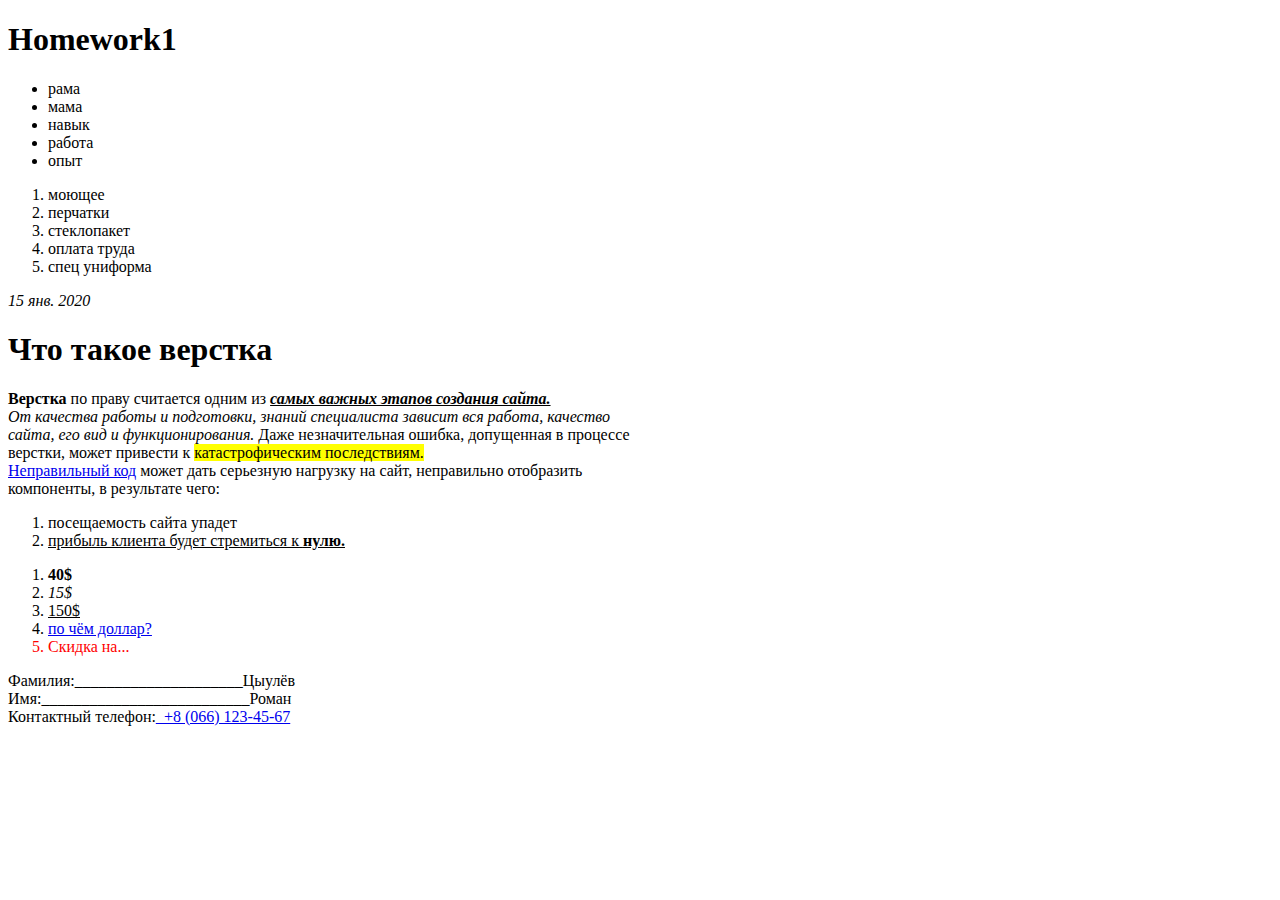
<file: Tsigulov_1/index.html>
<!DOCTYPE html>
<html lang="en">
<head>
    <meta charset="UTF-8">
    <meta name="viewport" content="width=device-width, initial-scale=1.0">
    <title>A-level</title>
    <link rel="icon" href="favicon.png" >
</head>

<body>

<header>
    
    <h1>Homework1</h1>
</header>

<main>
    <ul>
        <li> рама</li>
        <li> мама</li>
        <li> навык</li>
        <li> работа</li>
        <li> опыт</li>
    </ul>

    <ol>
        <li> моющее</li>
        <li> перчатки</li>
        <li> стеклопакет</li>
        <li> оплата труда</li>
        <li> спец униформа</li>
    </ol>
    


    <div>
        <time datatime="2020-01-15" ><i>15 янв. 2020</i></time>
        <h1>Что такое верстка</h1>
        <p> <b>Верстка</b> по праву считается одним из <i><b><ins>самых важных этапов создания сайта.</ins></b> 
           <br> От качества работы и подготовки, знаний специалиста зависит вся работа, качество <br>сайта, его вид и функционирования.</i> Даже незначительная ошибка, 
            допущенная в процессе <br> верстки, может привести к <mark>катастрофическим последствиям.</mark><br>
        <a href="#">Неправильный код</a> может дать серьезную нагрузку на сайт, неправильно отобразить<br> компоненты, в результате чего:</p>
        <ol>
        <li>посещаемость сайта упадет</li>
        <li><ins>прибыль клиента будет стремиться к <b>нулю.</b></ins></li>
         </ol>

       </div>

</main>
    <ol>
        <li><b>40$</b></li>
        <li><i>15$</i></li>
        <li><ins> 150$</ins></li>
        <li><a href="https://www.google.com.ua/" class="google-link" id="mainlink" target="blank"> по чём доллар?</a></li>
        <li style="color: red" > Скидка на...</li>
    </ol>

<footer>

<p>Фамилия:_____________________Цыулёв <br>
   Имя:__________________________Роман<br>
  Контактный телефон:<a href="tel: +80661234567">_+8 (066) 123-45-67</a></p>


</footer>
</body>
</file>
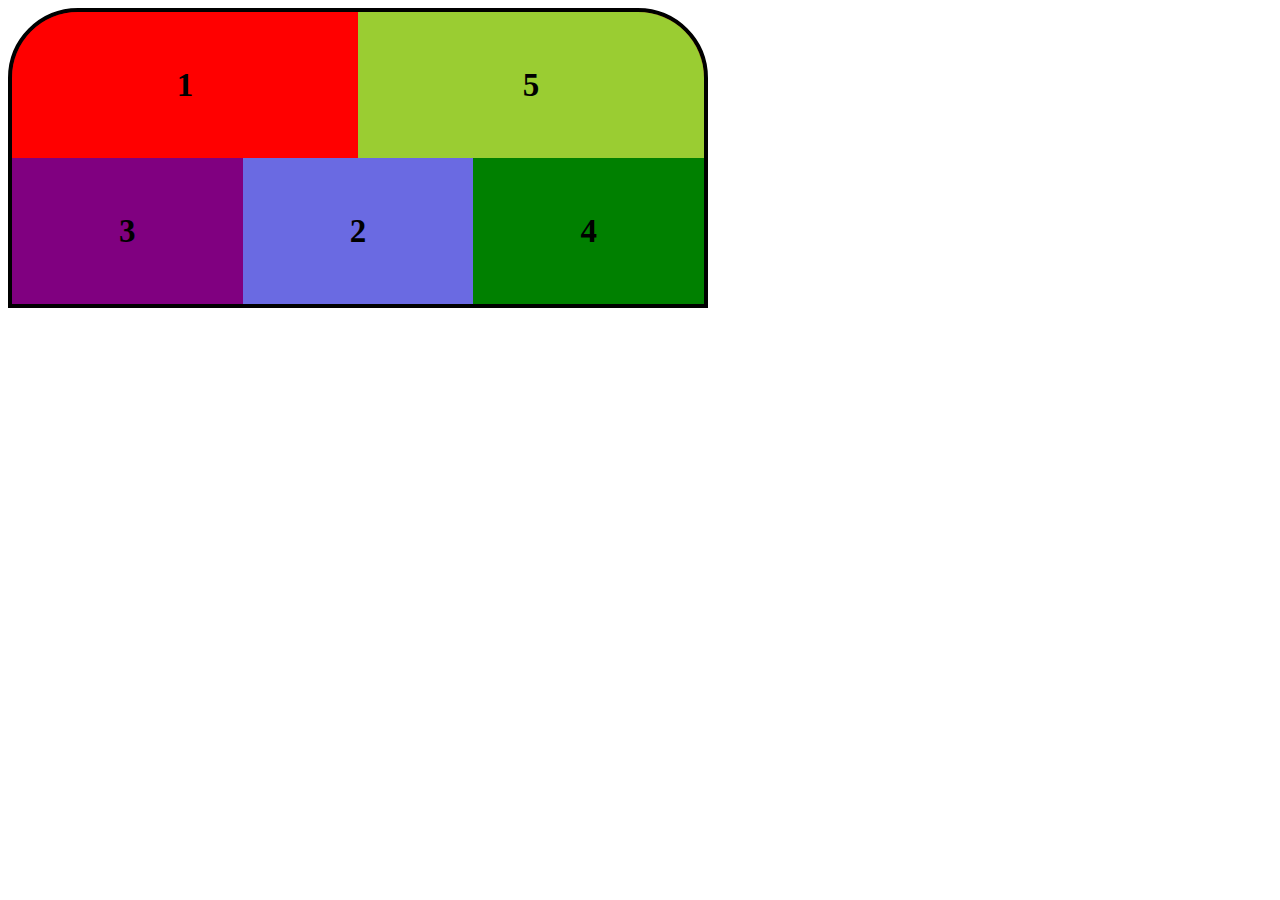
<file: Tsigulov_5/HW.html>
<!DOCTYPE html>
<html lang="en">
<head>
    <meta charset="UTF-8">
    <meta http-equiv="X-UA-Compatible" content="IE=edge">
    <meta name="viewport" content="width=device-width, initial-scale=1.0">
    <link rel="stylesheet" href="HW.css">
    <title>Document</title>
</head>
<body>
                <div class="holder">
                    <div class="item">1</div>
                    <div class="item">2</div>
                    <div class="item">3</div>
                    <div class="item">4</div>
                    <div class="item">5</div>
                </div>
        </div>
</body>
</html>
</file>
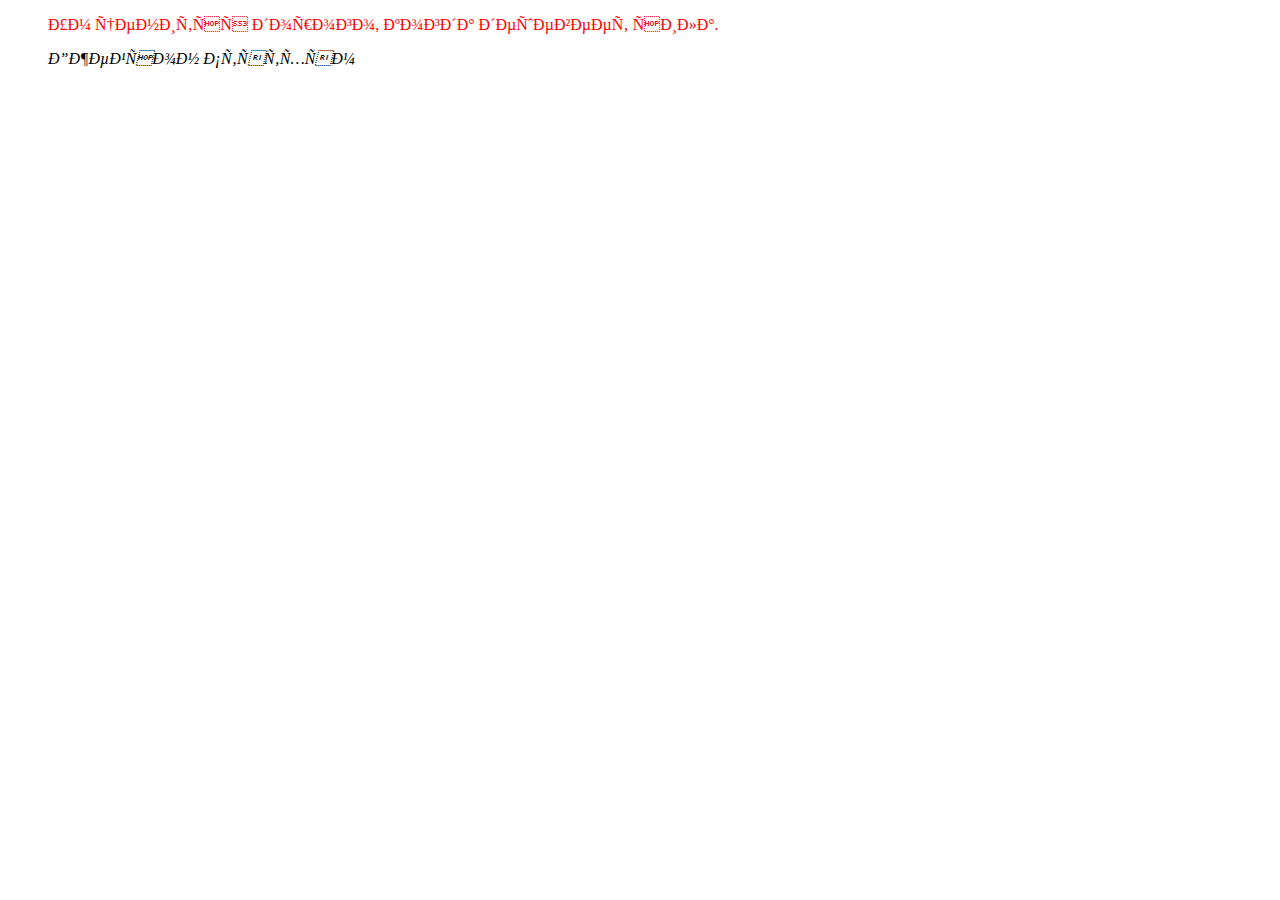
<file: Tsigulov_2/зад 1/123.html>
<!DOCTYPE html>
<html lang="en">
<head>
    <link rel="stylesheet" href="123.css"
    <meta charset="UTF-8">
    <style>
        p { color: blue }                         
    </style>                                  <!приоритет 2>
    </head>
<body>
  <headder>
    </headder> 
    <main>
    <blockquote >
    <p style="color:red">Ум ценится дорого,
    когда дешевеет сила.</p>                  <!приоритет 1>
    <cite>Джейсон Стэтхэм</cite>
    </blockquote>
    </main>
    </body>
</html>
</file>
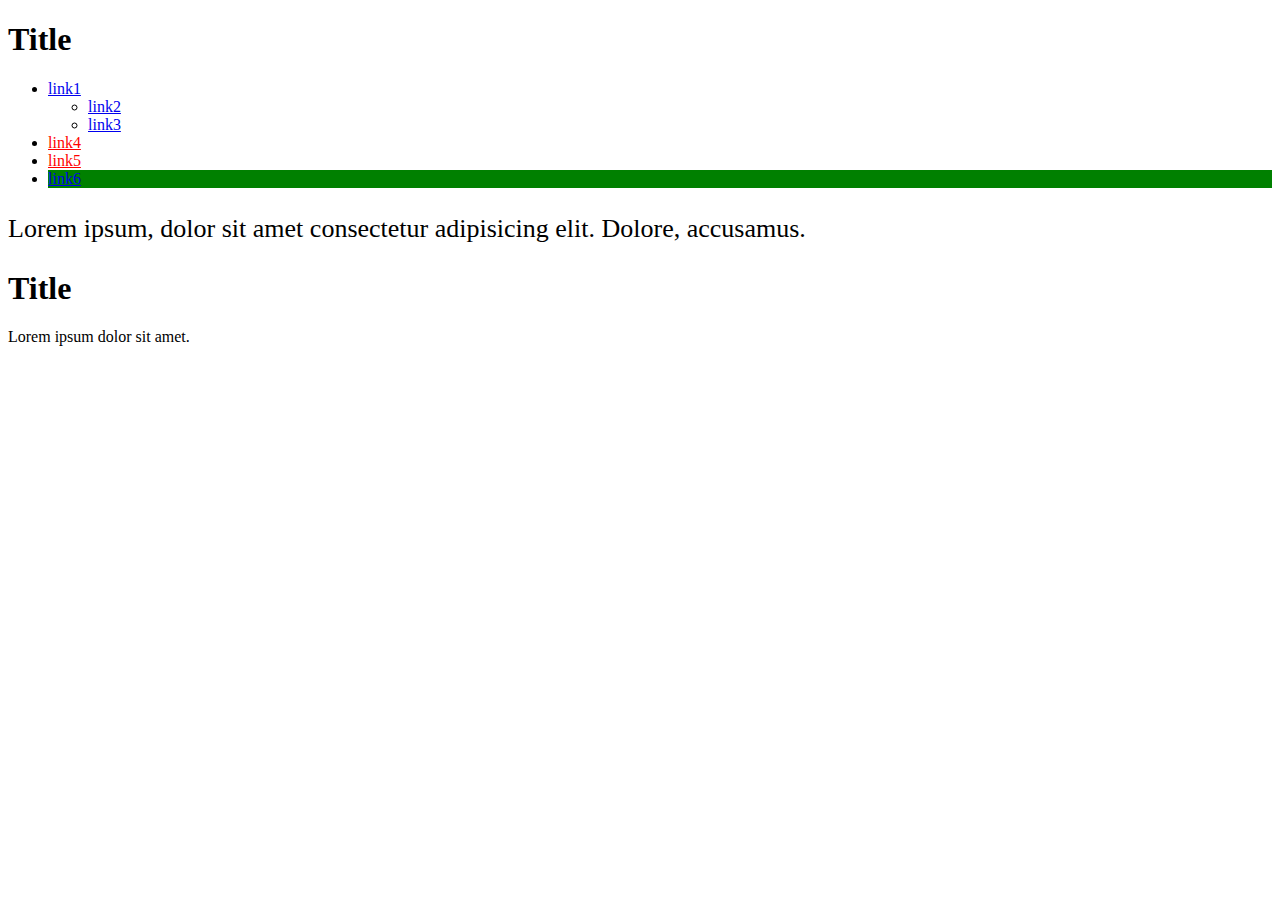
<file: Tsigulov_2/зад 2/123.html>
<!DOCTYPE html>
<html lang="en">
<head>
    <link rel="stylesheet" href="123.css"
    <meta charset="UTF-8">
</head>
<body>
    <div class="holder">
        <h1>Title</h1>
        <ul class="list">
          <li>
            <a href="#">link1</a>
            <ul>
              <li><a href="#">link2</a></li>
              <li><a href="#">link3</a></li>
            </ul>
          </li>
          <li><a href="https://www.youtube.com/">link4</a></li>
          <li><a href="https://validator.w3.org/">link5</a></li>
          <li><a href="#">link6</a></li>
        </ul>
        <p>Lorem ipsum, dolor sit amet consectetur adipisicing elit. Dolore, accusamus.</p>
        <h1>Title</h1>
        <p>Lorem ipsum dolor sit amet.</p>
      </div>
</body>
</html>
</file>
<file: Tsigulov_5/HW.css>
html {
    box-sizing: border-box;
}

*,
*::before,
*::after{
    box-sizing: inherit;
}

.holder {
   width: 700px;
    height: 300px;
    background: rgb(124, 19, 19);
    border-radius: 70px 70px 0 0;
    display: flex;
    flex-direction:row;
    flex-wrap:wrap-reverse;
    align-items:center;
    align-content:stretch;
    overflow: hidden;
    border: black solid 0.5vh;
    font-weight: bold;
}

.item {
    display: flex;
    flex-basis: auto;
    flex-grow: 1;
    width: 30%;
    height: 50%;
    font-size: 33px;
    display: flex;
    justify-content:center; 
    align-items: center;
  }

.item:first-child{
order: 5;
background: red;
}
.item:nth-child(2){
    order: 3;
    background-color: rgb(106, 106, 226);
    align-self:flex-end;
}
.item:nth-child(3){
    order: 2;
    align-self:flex-end;   
    background: purple;
}
.item:nth-child(4){
    order: 4;
    background: green;
    align-self:flex-end;
}
.item:last-child{
    order: 5;
    background: yellowgreen;
    
}
</file>
<file: Tsigulov_2/зад 1/123.css>
p { 
    color: green;
    }
</file>
<file: Tsigulov_2/зад 2/123.css>
a[href^="https"] { color: red; }

.list > li:last-child {
 background-color: green;
}

ul + p {
 font-size: 26px; 
}
</file>
